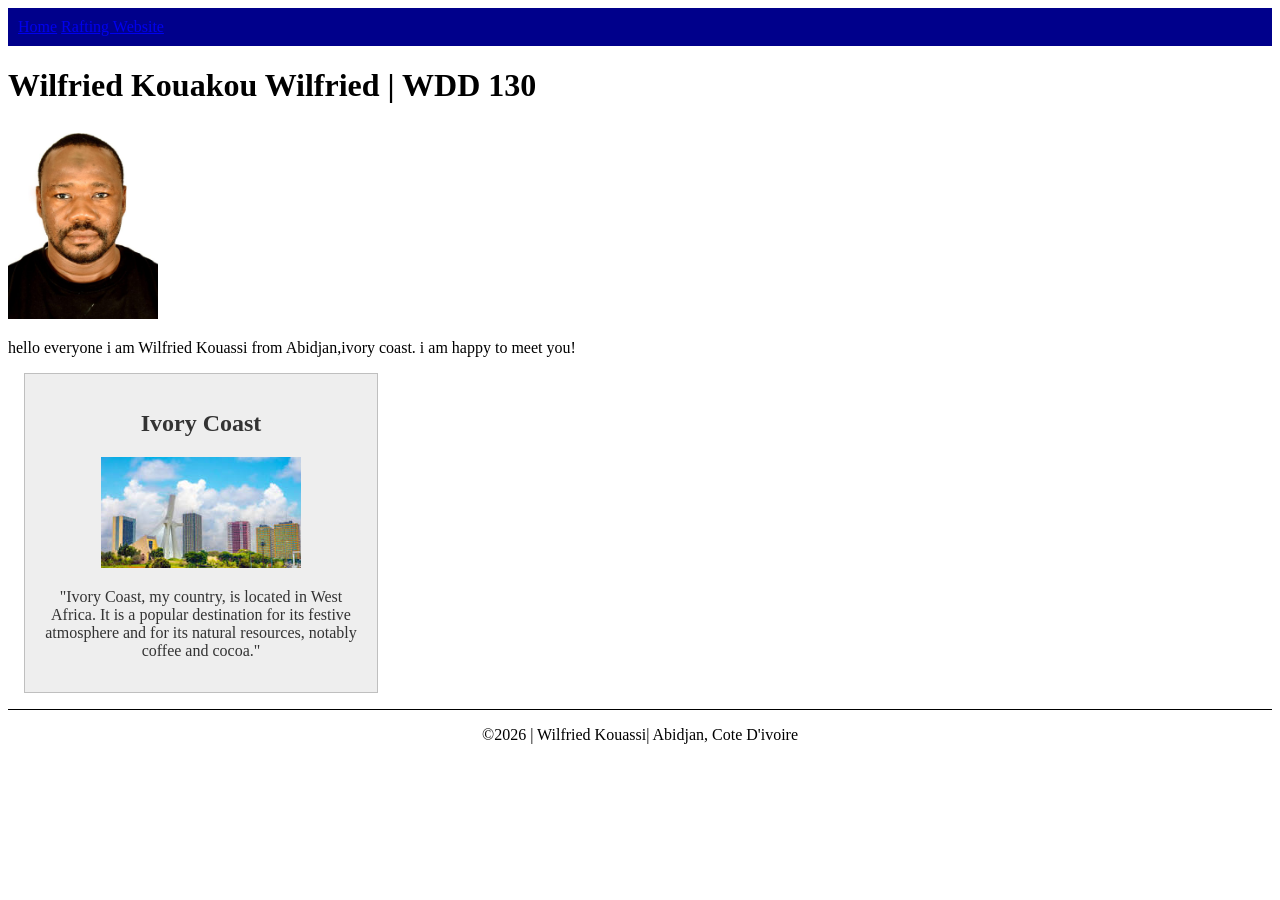
<file: index.html>
<!DOCTYPE html>
<html lang="en">

<head>
    <meta charset="UTF-8">
    <meta name="viewport" content="width=device-width, initial-scale=1.0">
    <title>Wilfried Kouakou Kouassi | WDD 130</title>
    <meta name="description"
      content="Describe your home page here using keywords like your name, the course, the purpose of the page.">
    <meta name="author" content="your name">

    <link rel="stylesheet" href="styles/styles.css">

</head>

<body>
    <header>
        <nav>
            <a href="#">Home</a>
            <a href="wwr/">Rafting Website</a>
        </nav>
    </header>
    <main>
        <h1>Wilfried Kouakou Wilfried | WDD 130</h1>
        <img src="images/profile.jpeg" alt="wilfried profile, picture" width="200">
        <p> hello everyone i am Wilfried Kouassi from Abidjan,ivory coast. i am happy to meet you!
        </p>
    </main>
    <aside>
        <h2>Ivory Coast</h2>
        <img src="cotedivoire.jpg" alt="ivory coast">
        <p>"Ivory Coast, my country, is located in West Africa. It is a popular destination for its
            festive
            atmosphere and for its natural resources, notably coffee and cocoa."</p>
    </aside>
    <footer>
        <p>©2026 | Wilfried Kouassi| Abidjan, Cote D'ivoire</p>
    </footer>
</body>

</html>
</file>
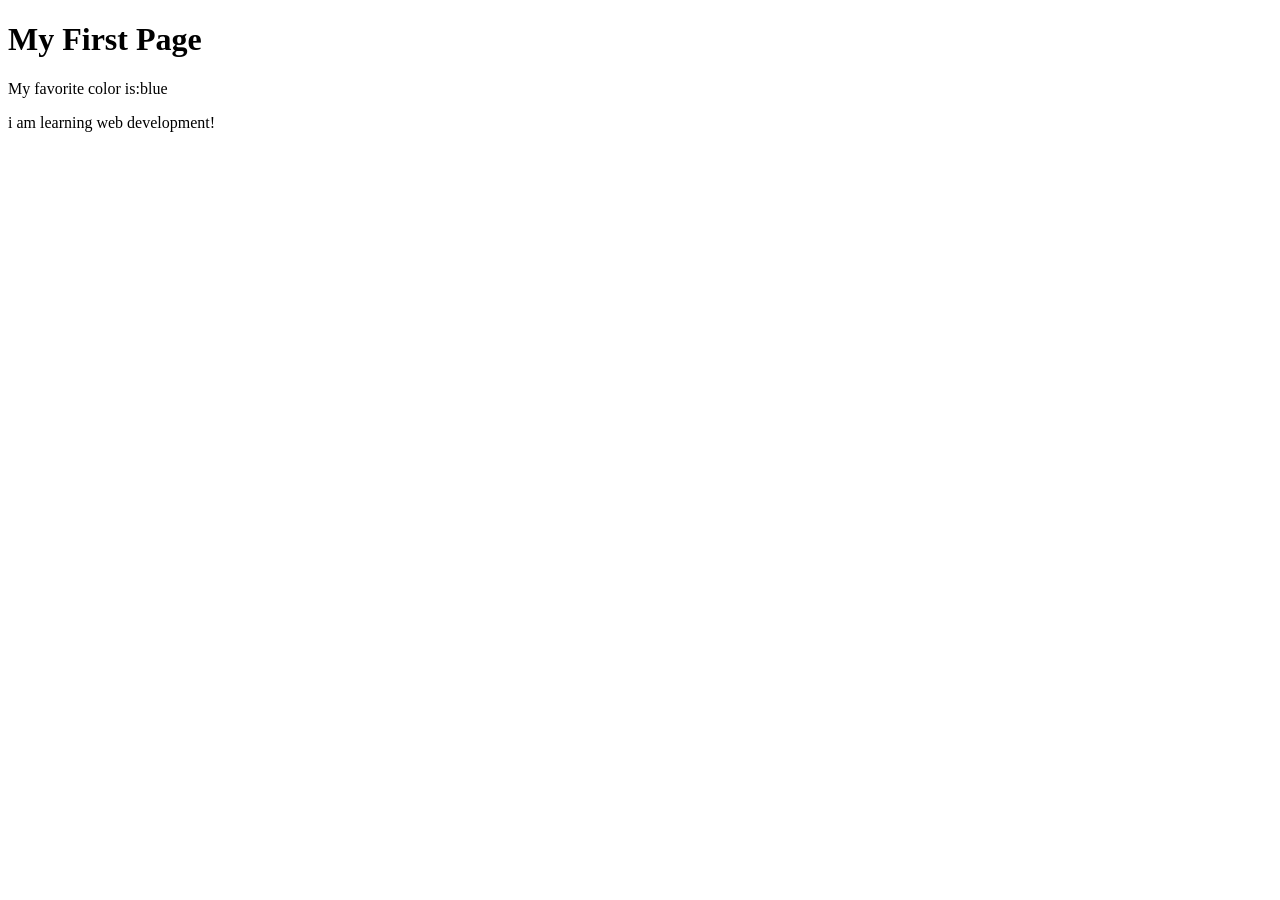
<file: week01/first-page.html>
<!DOCTYPE html>
<html lang="en">

<head>
    <meta charset="UTF-8">
    <meta name="viewport" content="width=device-width, initial-scale=1.0">
    <title>Moria development</title>
</head>

<body>
    <h1>My First Page</h1>
    <p>My favorite color is:blue </p>
    <p>i am learning web development! </p>
</body>

</html>
</file>
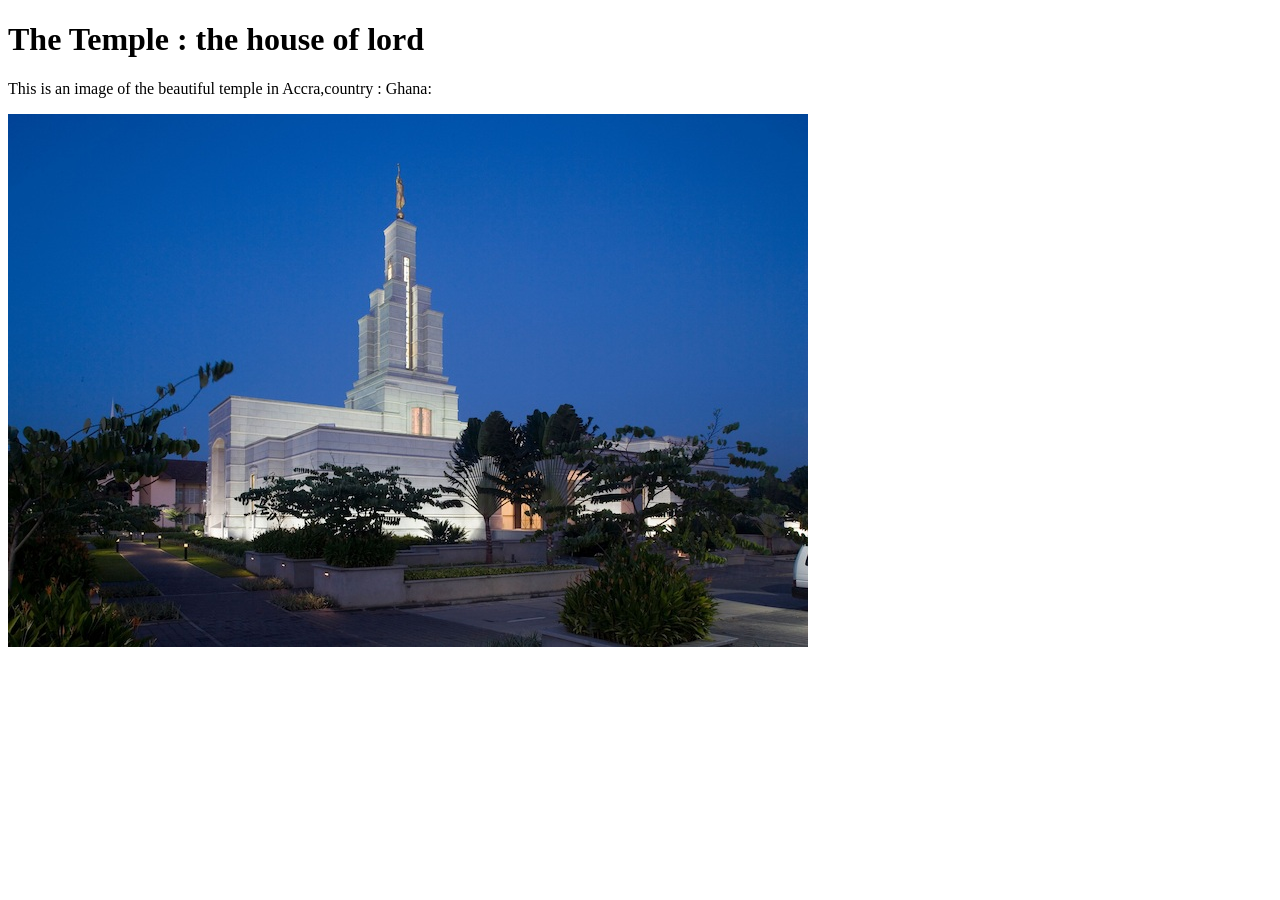
<file: week01/images-solution.html>
<!DOCTYPE html>
<html lang="en">

<head>
    <meta charset="UTF-8">
    <meta name="viewport" content="width=device-width, initial-scale=1.0">
    <title>Temple Image</title>
</head>

<body>
    <h1>The Temple : the house of lord</h1>
    <p>This is an image of the beautiful temple in Accra,country : Ghana:</p>
    <img src="images/temple-small.jpg" alt="The Accra Ghana Temple">

</body>

</html>
</file>
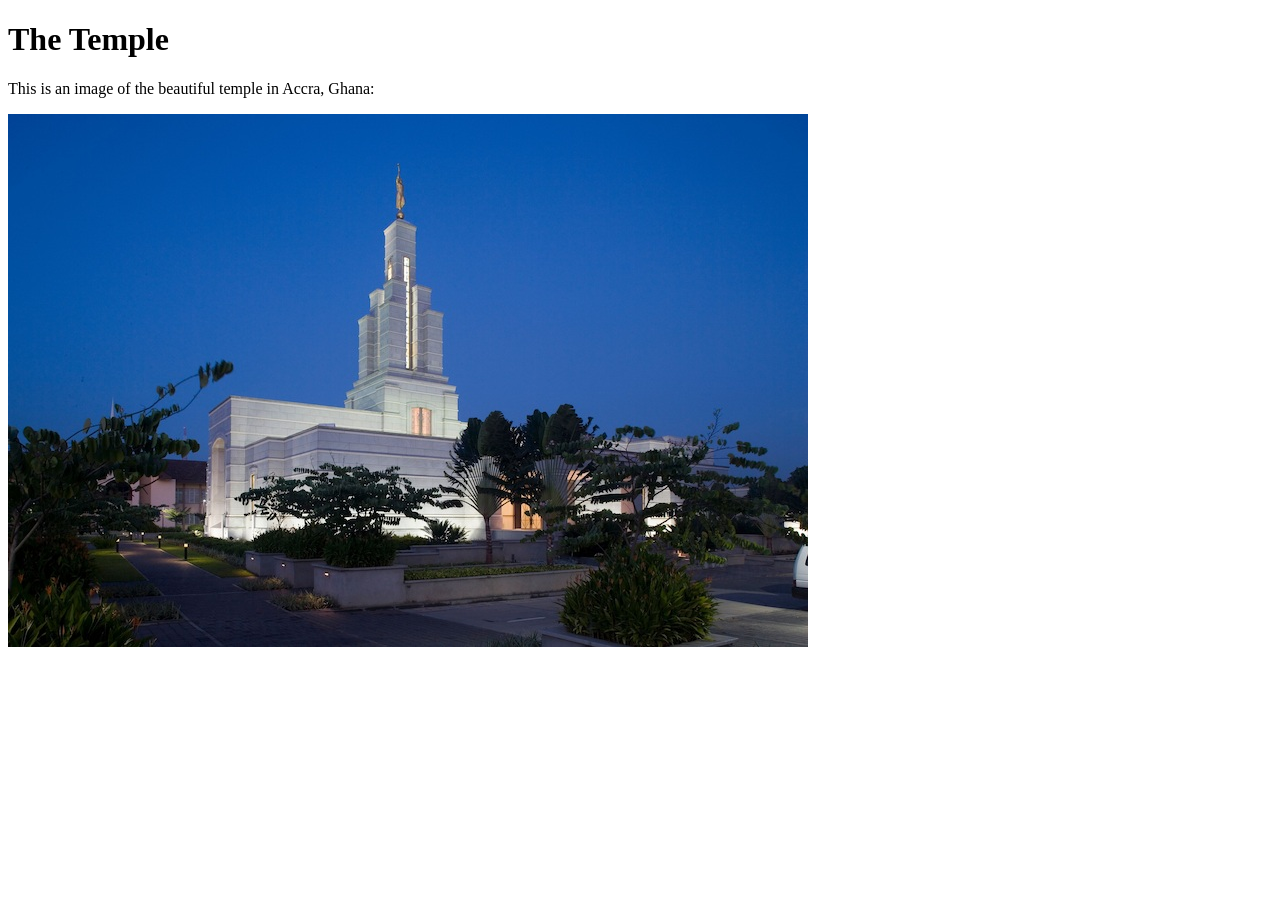
<file: week01/images.html>
<!DOCTYPE html>
<html lang="en">

<head>
    <meta charset="UTF-8">
    <meta name="viewport" content="width=device-width, initial-scale=1.0">
    <title>Temple Image</title>
</head>

<body>
    <h1>The Temple</h1>
    <p>This is an image of the beautiful temple in Accra, Ghana:</p>
    <img src="images/temple-small.jpg" alt="The Accra Ghana Temple">

</body>

</html>
</file>
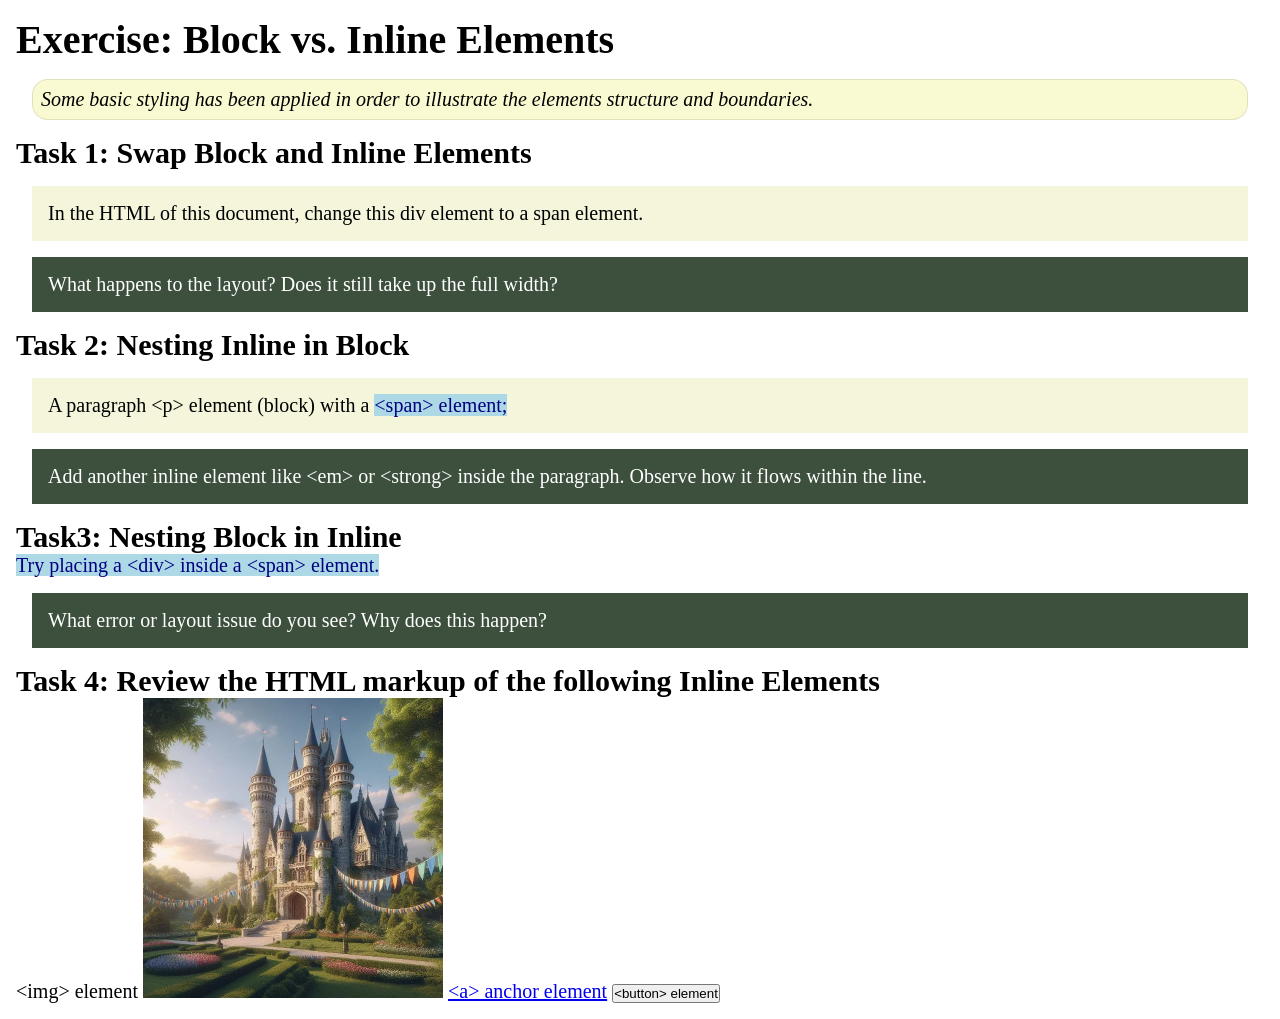
<file: week02/block-vs-inline.html>
<!DOCTYPE html>
<html lang="en">

<head>
    <meta charset="UTF-8">
    <meta name="viewport" content="width=device-width, initial-scale=1.0">
    <title>Exercise: Block vs. Inline Elements</title>
    <link rel="stylesheet" href="styles/block-vs-inline.css">
</head>

<body>
    <main>
        <h1>Exercise: Block vs. Inline Elements</h1>
        <p class="note">Some basic styling has been applied in order to illustrate the elements structure and
            boundaries.</p>

        <h2>Task 1: Swap Block and Inline Elements</h2>
        <div>In the HTML of this document, change this div element to a span element.</div>

        <p class="question">What happens to the layout? Does it still take up the full width?</p>

        <h2>Task 2: Nesting Inline in Block</h2>
        <p>A paragraph &lt;p&gt; element (block) with a <span>&lt;span&gt; element;</span></p>
        <p class="question">Add another inline element like &lt;em&gt; or &lt;strong&gt; inside the paragraph. Observe
            how it flows within the line.</p>

        <h2>Task3: Nesting Block in Inline</h2>
        <span>Try placing a &lt;div&gt; inside a &lt;span&gt; element.</span>
            <p class="question">What error or layout issue do you see? Why does this happen?</p>


            <h2>Task 4: Review the HTML markup of the following Inline Elements</h2>
        &lt;img&gt; element
        <img src="images/castle.webp" alt="placeholder image (images are inline)" width="300" height="300">
        <a href="https://churchofjesuschrist.org">&lt;a&gt; anchor element</a>
        <button type="button">&lt;button&gt; element</button>
    </main>
</body>

</html>
</file>
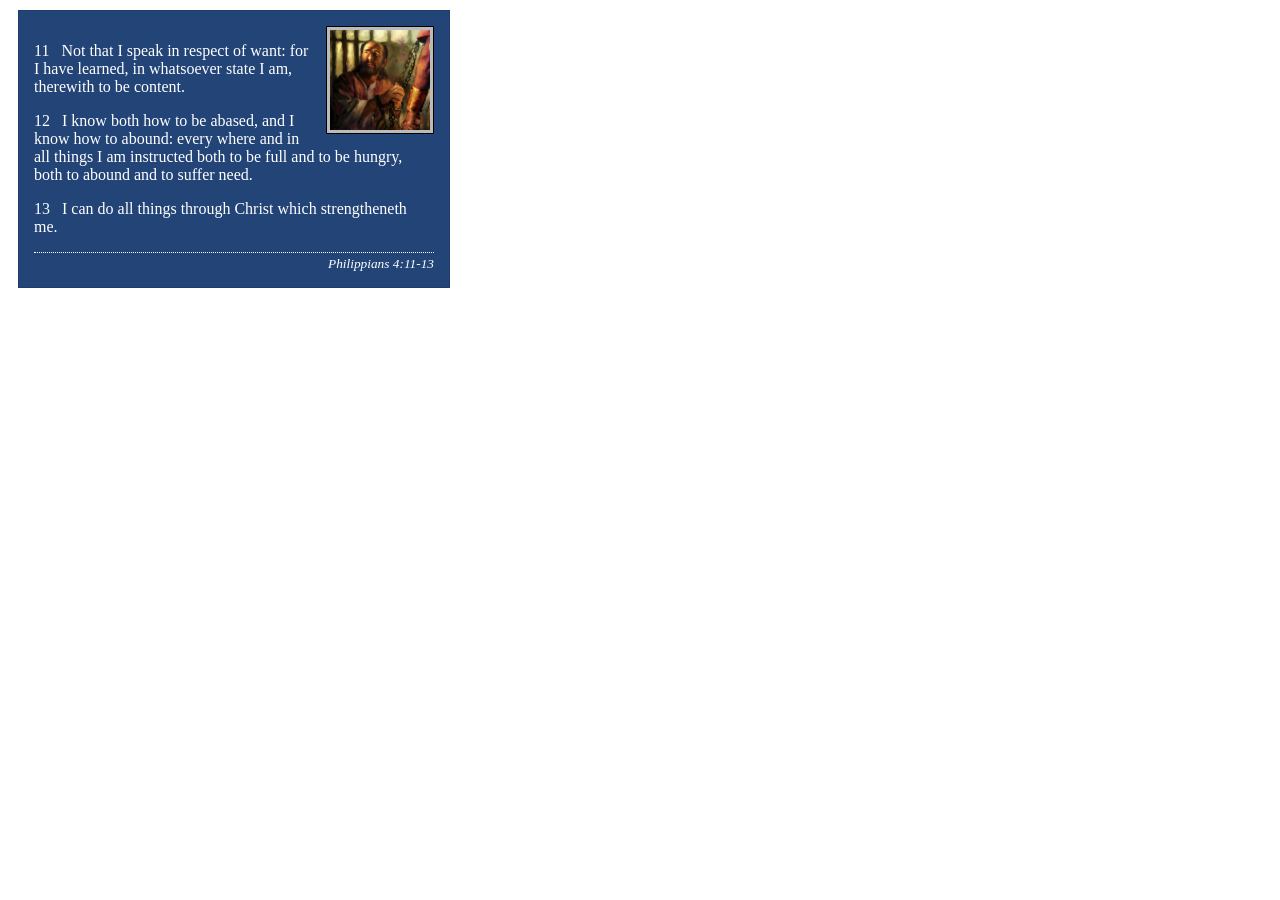
<file: week02/box-model-solution.html>
<!DOCTYPE html>
<html lang="en">
<head>
    <meta charset="UTF-8">
    <meta name="viewport" content="width=device-width, initial-scale=1.0">
    <title>Box Model Activity</title>
    <link rel="stylesheet" href="styles/box-model-solution.css">
</head>
<body>
    <main>
        <div class="callout">
            <img src="images/apostle-paul-imprisoned.webp" alt="Paul the Apostle - Imprisoned in Rome" width="200" height="200">
            <blockquote>
                <p>11 &nbsp; Not that I speak in respect of want: for I have learned, in whatsoever state I am, therewith to be content.</p>
                <p>12 &nbsp; I know both how to be abased, and I know how to abound: every where and in all things I am instructed both to be full and to be hungry, both to abound and to suffer need.</p>
                <p>13 &nbsp; I can do all things through Christ which strengtheneth me.</p>
            </blockquote>
            <cite>Philippians 4:11-13</cite>
        </div>
    </main>
</body>
</html>
</file>
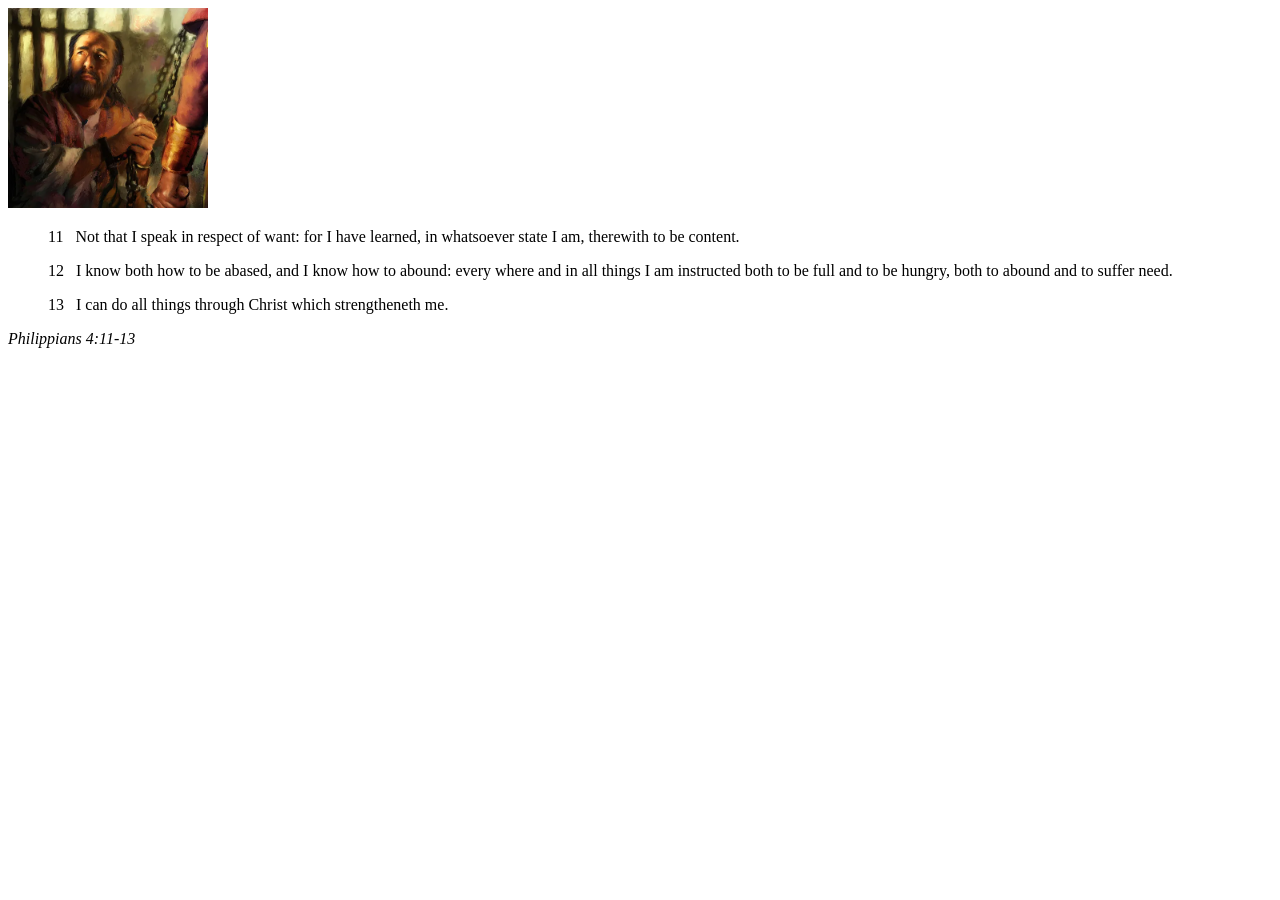
<file: week02/box-model.html>
<!DOCTYPE html>
<html lang="en">
<head>
    <meta charset="UTF-8">
    <meta name="viewport" content="width=device-width, initial-scale=1.0">
    <title>Box Model Activity</title>
</head>
<body>
    <main>
        <div class="callout">
            <img src="images/apostle-paul-imprisoned.webp" alt="Paul the Apostle - Imprisoned in Rome" width="200" height="200">
            <blockquote>
                <p>11 &nbsp; Not that I speak in respect of want: for I have learned, in whatsoever state I am, therewith to be content.</p>
                <p>12 &nbsp; I know both how to be abased, and I know how to abound: every where and in all things I am instructed both to be full and to be hungry, both to abound and to suffer need.</p>
                <p>13 &nbsp; I can do all things through Christ which strengtheneth me.</p>
            </blockquote>
            <cite>Philippians 4:11-13</cite>
        </div>
    </main>
</body>
</html>
</file>
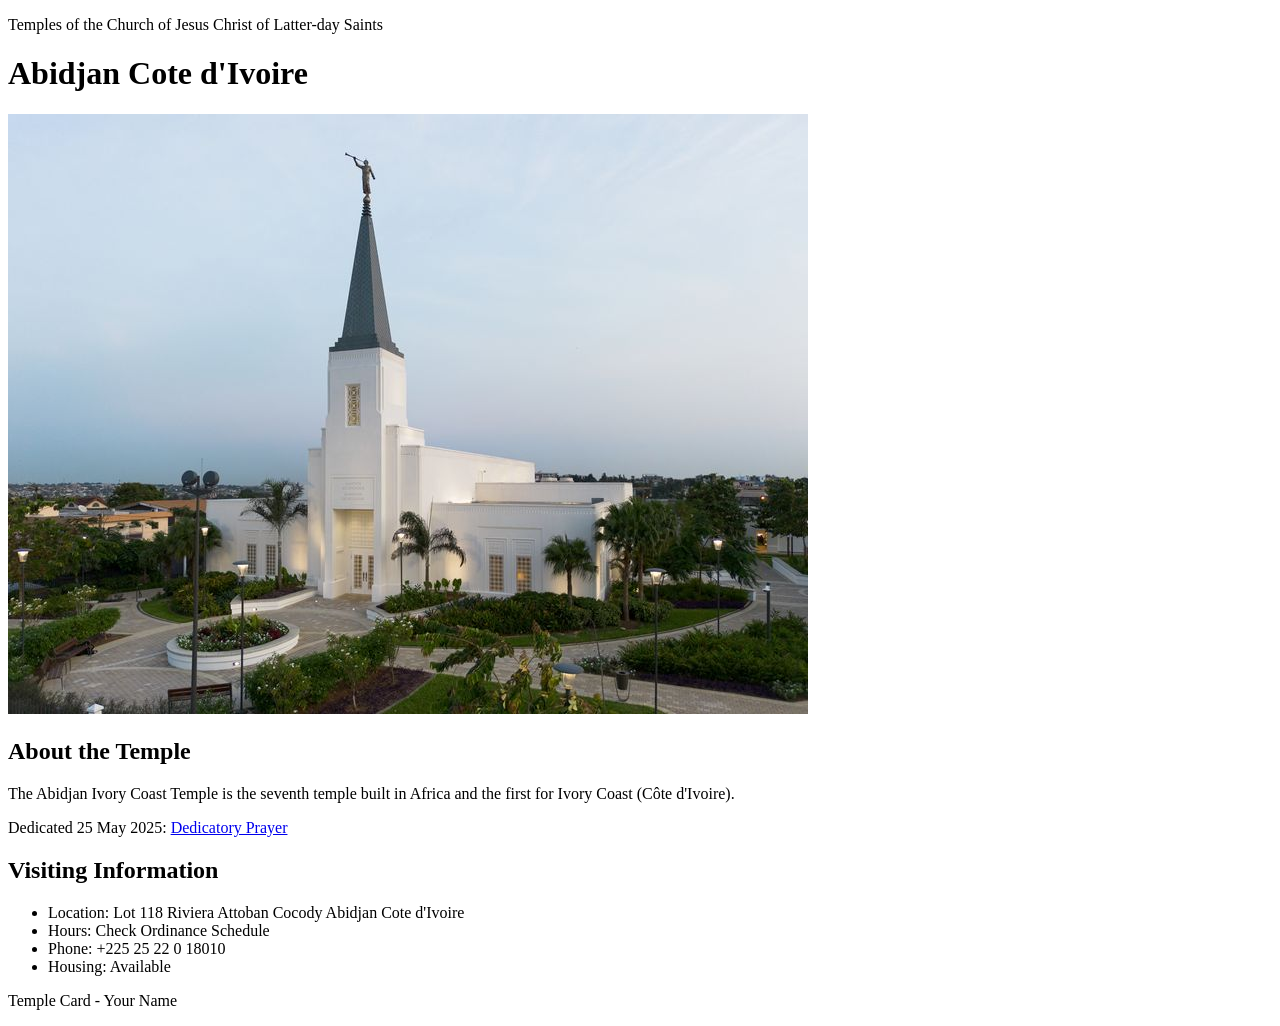
<file: week02/temple.html>
<!DOCTYPE html>
<html lang="en">

<head>
    <meta charset="UTF-8">
    <meta name="viewport" content="width=device-width, initial-scale=1.0">
    <title>Temple Card - Abidjan Cote d'Ivoire</title>
</head>

<body>
    <header>
        <p>Temples of the Church of Jesus Christ of Latter-day Saints</p>
    </header>
    <main>
        <h1>Abidjan Cote d'Ivoire</h1>
        <picture>
            <img src="images/abidjan-ivory-coast.jpeg" alt="Abidjan Cote d'Ivoire Temple">
        </picture>
        <section>
            <h2>About the Temple</h2>
            <p>The Abidjan Ivory Coast Temple is the seventh temple built in Africa and the first for Ivory Coast (Côte
                d'Ivoire).</p>
            <p>Dedicated 25 May 2025: <a
                    href="https://www.churchofjesuschrist.org/temples/dedicatory-prayer/abidjan-ivory-coast-temple/2025-05-25?lang=eng"
                    target="_blank" rel="noopener noreferrer">Dedicatory Prayer</a></p>
        </section>
        <section>
            <h2>Visiting Information</h2>
            <ul>
                <li>Location: Lot 118 Riviera Attoban Cocody Abidjan Cote d'Ivoire</li>
                <li>Hours: Check Ordinance Schedule</li>
                <li>Phone: +225 25 22 0 18010</li>
                <li>Housing: Available</li>
            </ul>
        </section>
    </main>
    <footer>
        <p>Temple Card - Your Name</p>
    </footer>
</body>

</html>
</file>
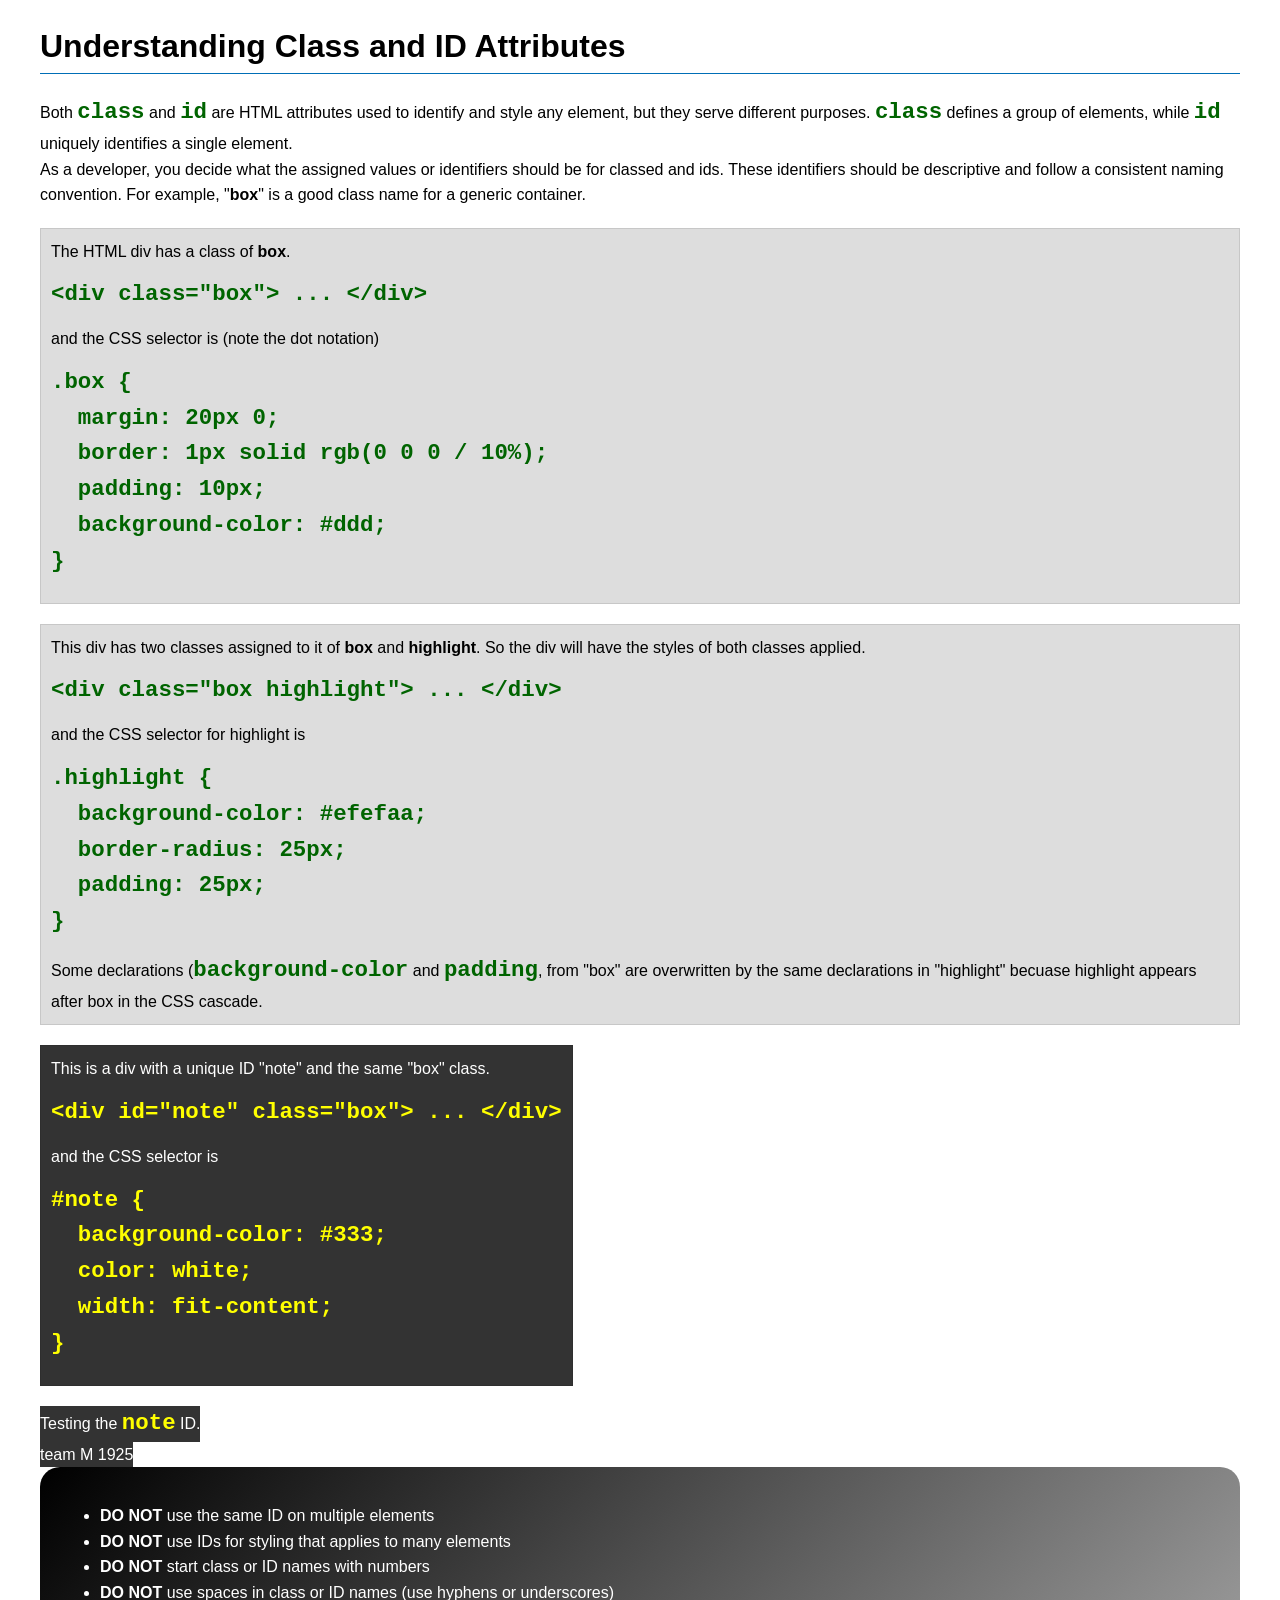
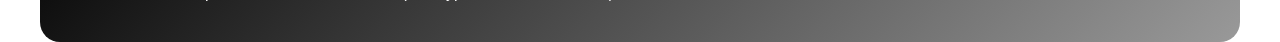
<file: week03/class-and-id.html>
<!DOCTYPE html>
<html lang="en">

<head>
    <meta charset="UTF-8">
    <meta name="viewport" content="width=device-width, initial-scale=1.0">
    <title>Class vs ID Attributes</title>
    <link rel="stylesheet" href="styles/class-and-id.css">
</head>

<body>
    <h1>Understanding Class and ID Attributes</h1>
    <p>Both <code>class</code> and <code>id</code> are HTML attributes used to identify and style
        any element, but they
        serve different purposes. <code>class</code> defines a group of elements, while
        <code>id</code> uniquely
        identifies a single element.
    </p>
    <p>As a developer, you decide what the assigned values or identifiers should be for classed and
        ids. These
        identifiers should be
        descriptive and follow a consistent naming convention. For example, "<strong>box</strong>"
        is a good class name
        for a generic container.</p>
    <div class="box">
        <p>The HTML div has a class of <strong>box</strong>.</p>
        <pre><code class="html">&lt;div class="box"&gt; ... &lt;/div&gt;</code></pre>
        and the CSS selector is (note the dot notation)
        <pre><code class="css">.box {
  margin: 20px 0;
  border: 1px solid rgb(0 0 0 / 10%);
  padding: 10px;
  background-color: #ddd; 
}</code></pre>
    </div>

    <div class="box">
        <p>This div has two classes assigned to it of <strong>box</strong> and
            <strong>highlight</strong>. So the div
            will have the styles of both classes applied.
        </p>
        <pre><code class="html">&lt;div class="box highlight"&gt; ... &lt;/div&gt;</code></pre>
        and the CSS selector for highlight is
        <pre><code class="css">.highlight {
  background-color: #efefaa;
  border-radius: 25px;
  padding: 25px;
}</code></pre>
        <p>Some declarations (<code>background-color</code> and <code>padding</code>, from "box" are
            overwritten by the same declarations in "highlight" becuase highlight appears after box
            in the CSS cascade.</p>
    </div>

    <div id="note" class="box">
        <p>This is a div with a unique ID "note" and the same "box" class.</p>
        <pre><code class="html">&lt;div id="note" class="box"&gt; ... &lt;/div&gt;</code></pre>
        and the CSS selector is
        <pre><code class="css">#note {
  background-color: #333;
  color: white;
  width: fit-content;
}</code></pre>
    </div>

    <div id="note">
        <p>Testing the <code>note</code> ID.</p>

    </div>

    <div id="note">
        <p>team M 1925</p>
    </div>


    <section id="best-practice">
        <ul>
            <li><strong>DO NOT</strong> use the same ID on multiple elements</li>
            <li><strong>DO NOT</strong> use IDs for styling that applies to many elements</li>
            <li><strong>DO NOT</strong> start class or ID names with numbers</li>
            <li><strong>DO NOT</strong> use spaces in class or ID names (use hyphens or underscores)
            </li>
        </ul>
    </section>


</body>

</html>
</file>
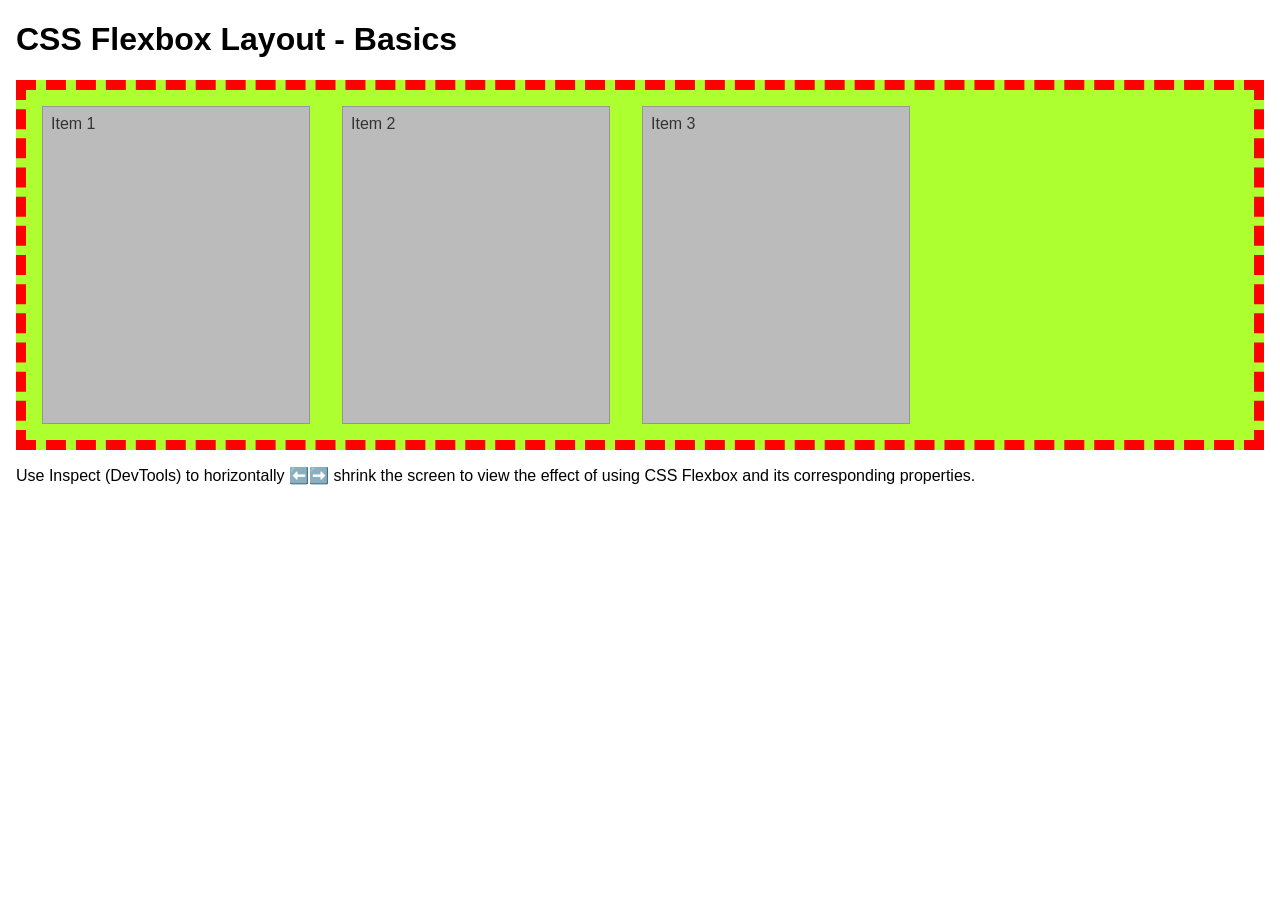
<file: week04/flexbox-layout.html>
<!DOCTYPE html>
<html lang="en">

<head>
    <meta charset="UTF-8">
    <meta name="viewport" content="width=device-width, initial-scale=1.0">
    <title>CSS Flexbox Layout - Basics</title>
    <link rel="stylesheet" href="styles/flexbox.css">
</head>

<body>
    <main>
        <h1>CSS Flexbox Layout - Basics</h1>
        <div class="flex-container">
            <div class="flex-item item1">Item 1</div>
            <div class="flex-item item2">Item 2</div>
            <div class="flex-item item3">Item 3</div>
        </div>
        <p>Use Inspect (DevTools) to horizontally ⬅️➡️ shrink the screen to view the effect of using
            CSS Flexbox and its corresponding properties.</p>
    </main>
</body>

</html>
</file>
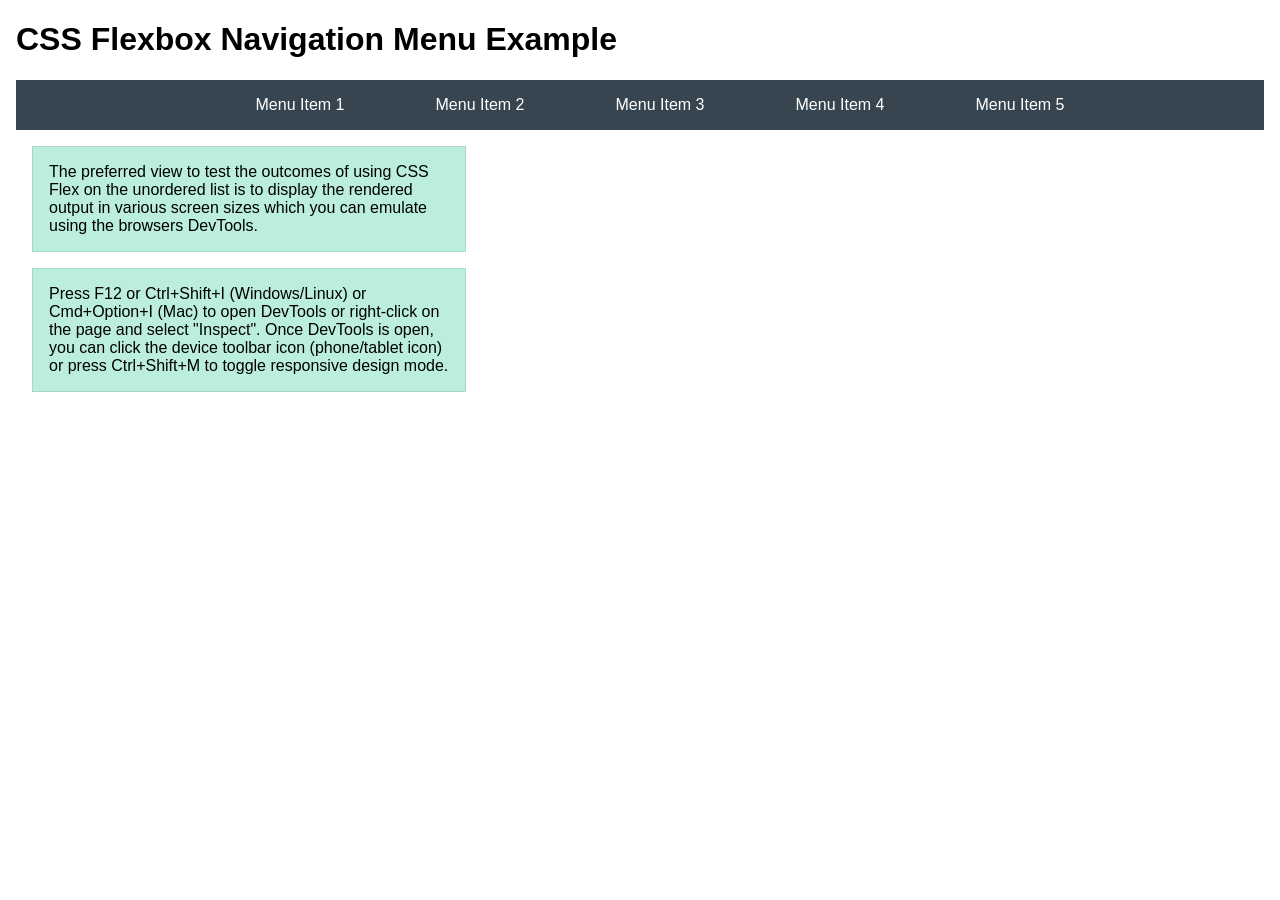
<file: week04/flexbox-menu.html>
<!DOCTYPE html>
<html lang="en">
<head>
    <meta charset="UTF-8">
    <meta name="viewport" content="width=device-width, initial-scale=1.0">
    <title>CSS Flexbox - Navigation Menu</title>
    <link rel="stylesheet" href="styles/flexbox-menu.css">
</head>
<body>
    <main>
        <h1>CSS Flexbox Navigation Menu Example</h1>
        <nav>
            <ul>
                <li><a href="#">Menu Item 1</a></li>
                <li><a href="#">Menu Item 2</a></li>
                <li><a href="#">Menu Item 3</a></li>
                <li><a href="#">Menu Item 4</a></li>
                <li><a href="#">Menu Item 5</a></li>
            </ul>
        </nav>
        <p>The preferred view to test the outcomes of using CSS Flex on the unordered list is to display the rendered output in various screen sizes which you can emulate using the browsers DevTools.</p>

        <p>Press F12 or Ctrl+Shift+I (Windows/Linux) or Cmd+Option+I (Mac) to open DevTools or right-click on the page and select "Inspect". Once DevTools is open, you can click the device toolbar icon (phone/tablet icon) or press Ctrl+Shift+M to toggle responsive design mode.</p>

                      
        
    </main>
</body>
</html>
</file>
<file: styles/styles.css>
nav {
    background-color: darkblue;
    padding: 10px;
}

main {
    max-width: 840px;
}

aside {
    width: 20rem;
    margin: 1rem;
    border: 1px solid rgb(0 0 0 / 0.2);
    /* 1 */
    padding: 1rem;
    background-color: #eee;
    color: #333;
    text-align: center;
}

aside img {
    width: 200px;
    height: auto;
}

main img {
    width: 150px;
    height: auto;
}

p {
    padding: 0;
}

footer {
    margin-top: 15px;
    border-top: 1px solid #000;
    text-align: center;
}
</file>
<file: week02/styles/block-vs-inline.css>
* {
    margin: 0;
    padding: 0;
}

body {
    font-size: 20px;
    margin: 1rem;
}

p,
div {
    background-color: beige;
    margin: 1rem;
    padding: 1rem;
}

span {
    color: navy;
    background-color: lightblue;
}

code {
    margin: 0;
    padding: 0;
    color: green;
    font-size: 1.2rem;
}

.note {
    font-style: italic;
    background-color: lightgoldenrodyellow;
    border-radius: 1rem;
    border: 1px solid rgb(0 0 0 / 10%);
    margin: 1rem;
    padding: .5rem;
}

.question {
    background-color: #3d503d;
    color: #fff;
}
</file>
<file: week02/styles/box-model-solution.css>
.callout {
    max-width: 400px;
    margin: 10px;
    border: 1px solid rgba(0, 0, 0, .1);
    padding: 15px;
    background-color: #247;
    color: #fff;
}

.callout img {
    float: right;
    margin: 0 0 10px 15px;
    border: 1px solid #000;
    padding: 3px;
    background-color: #bbb;
    width: 100px;
    height: auto;

}

blockquote {
    margin: 0;
}

cite {
    display: block;
    border-top: 1px dotted #fff;
    padding-top: 3px;
    text-align: right;
    font-size: smaller;
}
</file>
<file: week03/styles/class-and-id.css>
body {
    font-family: Arial, sans-serif;
    line-height: 1.6;
    margin: 0;
    padding: 0 40px;
}

h1 {
    border-bottom: 1px solid rgb(0 110 182);
    padding-bottom: 0;
}



p {
    margin: 0;
}

code {
    color: darkgreen;
    font-weight: 700;
    font-size: 1.4rem;
}

/* Class examples - can be reused */

.box {
    margin: 20px 0;
    border: 1px solid rgb(0 0 0 / 10%);
    padding: 10px;
    background-color: #ddd; /* this is shorthand for #dddddd */
}

.highlight {
    background-color: #efefaa;
    border-radius: 25px;
    padding: 25px;
}

/* ID examples - should be unique */

#note {
    background-color: #333;
    color: white;
    width: fit-content;
}

#note code {
    color: yellow;
}

#best-practice {
    background: linear-gradient(135deg, #000 0%, #999 100%);
    color: white;
    border-radius: 20px;
    padding: 20px
}
</file>
<file: week04/styles/flexbox.css>
body {
    font-family: Helvetica, Arial, sans-serif;
    margin: 1rem;
}

.flex-container {
    border: 10px dashed red;
    background-color: greenyellow;
    display: flex;
    flex-wrap: wrap;
}

.flex-item {
    width: 250px;
    margin: 1rem;
    border: 1px solid rgb(0 0 0 / 20%);
    padding: 0.5rem;
    background-color: #bbb;
    color: #333;
}

.item1 {
    min-height: 100px;
}

.item2 {
    min-height: 200px;
}

.item3 {
    min-height: 300px;
}
</file>
<file: week04/styles/flexbox-menu.css>
body {
    font-family: Helvetica, Arial, sans-serif;
    margin: 1rem;
}

nav {
    background-color: #36454f;
}

nav ul {
    list-style-type: none;
    display: flex;
    flex-wrap: wrap;
    max-width: 900px;
    margin: 0 auto;
    justify-content: space-around;
    align-items: center;
}

nav a {
    display: block;
    color: #fff;
    text-align: center;
    padding: 1rem;
    text-decoration: none;
}

p {
    margin: 1rem;
    border: 1px solid rgb(0 0 0 / 10%);
    padding: 1rem;
    background-color: #bed;
    max-width: 400px;
}

#devtools-btn {
    background-color: #36454f;
    color: white;
    border: none;
    padding: 12px 24px;
    margin: 1rem;
    font-size: 16px;
    font-family: Helvetica, Arial, sans-serif;
    border-radius: 4px;
    cursor: pointer;
    transition: background-color 0.3s ease;
}

#devtools-btn:hover {
    background-color: #4a5a6a;
}

#devtools-btn:active {
    background-color: #2a3a4a;
}
</file>
